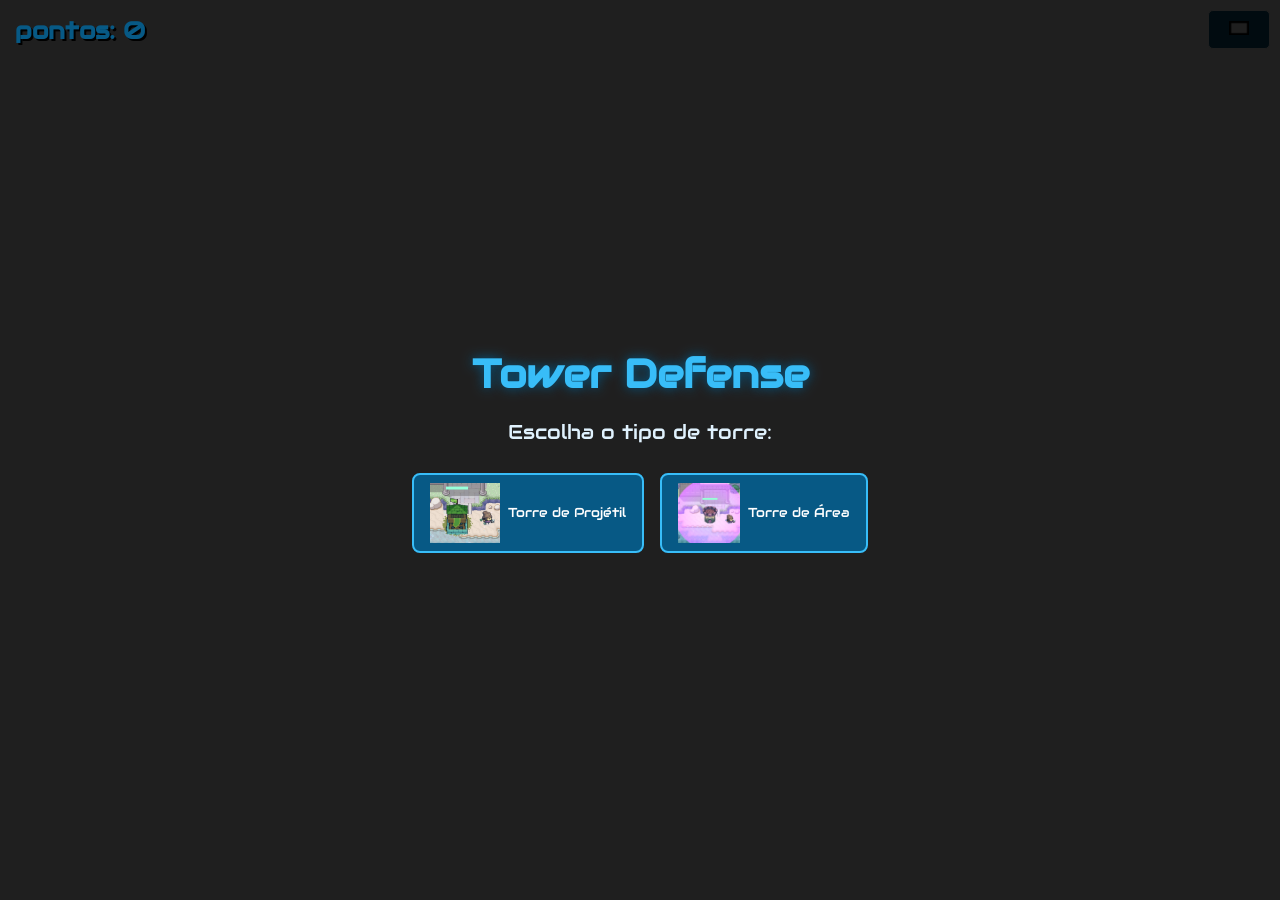
<file: index.html>
<!DOCTYPE html>

<head>
    <meta charset="UTF-8">
    <meta name="viewport" content="width=device-width, initial-scale=1.0">
    <title>Tower Defense</title>
    <link rel="stylesheet" href="./style.css">
</head>

<body>
    <div id="pointsBoard">
        pontos: <span id="points">0</span>
    </div>
    <canvas class="canvas-tower-defense"></canvas>

    <button id="fullScreenButton"><img src="./Img/maxButton.png" alt="full screen"></button>

    <div id="startScreen">
        <h1>Tower Defense</h1>
        <p>Escolha o tipo de torre:</p>
        <div id="towerSelection">
            <button id="projectileTower"><img src="./Img/towerProjectileGame.png" alt="tower projectile">Torre de Projétil</button>
            <button id="areaTower"><img src="./Img/towerAreaGame.png" alt="tower area">Torre de Área</button>
        </div>
    </div>

    <div id="gameOver" class="hidden">
        <h1>Game Over!</h1>
        <p>Sua torre foi destruída!</p>
        <div id="towerSelectionRestart">
            <button id="projectileTowerRestart"> <img src="./Img/towerProjectileGame.png" alt="tower projectile"> Torre de Projétil</button>
            <button id="areaTowerRestart"> <img src="./Img/towerAreaGame.png" alt="tower area"> Torre de Área</button>
        </div>
    </div>

    <script type="module" src="./main.js"></script>
</body>
</file>
<file: style.css>
@import url('https://fonts.googleapis.com/css2?family=Audiowide&family=Google+Sans:ital,opsz,wght@0,17..18,400..700;1,17..18,400..700&display=swap');

body {
    position: relative;
    width: 100%;
    min-height: 100vh;
    margin: 0;
    display: grid;
    place-items: center;
    overflow: hidden;
}

#pointsBoard {
    position: absolute; 
    top: 15px; 
    left: 15px; 
    color: #075985; 
    font-family: Audiowide, sans-serif; 
    font-size: 24px; 
    font-weight: bold; 
    z-index: 100; 
    text-shadow: 2px 2px 0 #000;
}

.canvas-tower-defense {
    display: block;
    max-width: 100vw;
    max-height: 100vh;
    object-fit: contain;
}

#fullScreenButton {
    position: absolute;
    top: 10px;
    right: 10px;
    padding: 10px 20px;
    background-color: #075985;
    border: 1px solid white;
    border-radius: 5px;
    cursor: pointer;
    z-index: 10;
    transition: 0.2s;
}

#fullScreenButton:hover {
    background-color: #075985;
}

#fullScreenButton img {
    width: 20px;
}

#startScreen {
    position: absolute;
    inset: 0;
    background-color: rgba(0, 0, 0, 0.88);
    display: flex;
    flex-direction: column;
    align-items: center;
    justify-content: center;
    color: white;
    font-family: 'Audiowide', sans-serif;
    z-index: 20;
    gap: 12px;
}

#towerSelection, #towerSelectionRestart {
    display: flex;
    justify-content: center;
    align-items: center;
    gap: 16px;
    margin-top: 8px;
}

#towerSelection button, #towerSelectionRestart button {
    padding: 8px 16px; 
    font-size: 13px; 
    font-family: 'Audiowide', sans-serif;
    background-color: #075985;
    color: white;
    border: 2px solid #38bdf8;
    cursor: pointer;
    border-radius: 8px;
    transition: 0.2s;
    display: flex;
    align-items: center;
    gap: 8px;
}

#towerSelection button img, #towerSelectionRestart button img {
    height: 60px; 
    width: auto;
}

#towerSelection button:hover, #towerSelectionRestart button:hover {
    background-color: #0369a1;
    transform: scale(1.05);
}

#startScreen h1 {
    font-size: 40px;
    margin: 0 0 8px;
    color: #38bdf8;
    text-shadow: 0 0 12px #075985;
}

#startScreen p {
    font-size: 20px;
    margin: 0 0 8px;
    color: #e0f2fe;
}

#gameOver {
    position: absolute;
    inset: 0;
    background-color: rgba(0, 0, 0, 0.85);
    display: flex;
    flex-direction: column;
    align-items: center;
    justify-content: center;
    color: white;
    font-family: Audiowide, sans-serif;
    z-index: 10;
    gap: 12px;
}

#gameOver h1 {
    font-size: 32px;
    margin: 0 0 8px;
}

#gameOver p {
    font-size: 26px;
    margin: 0 0 20px;
    margin: 0 0 4px;
}

.hidden {
    display: none !important;
}

#restartButton {
    padding: 10px 20px;
    font-family: Audiowide, sans-serif;
    font-size: 18px;
    background-color: #075985;
    color: white;
    border: none;
    cursor: pointer;
    border-radius: 5px;
    margin-top: 8px;
}

#restartButton:hover {
    background-color: #075985;
    background-color: #0369a1;
}
</file>
